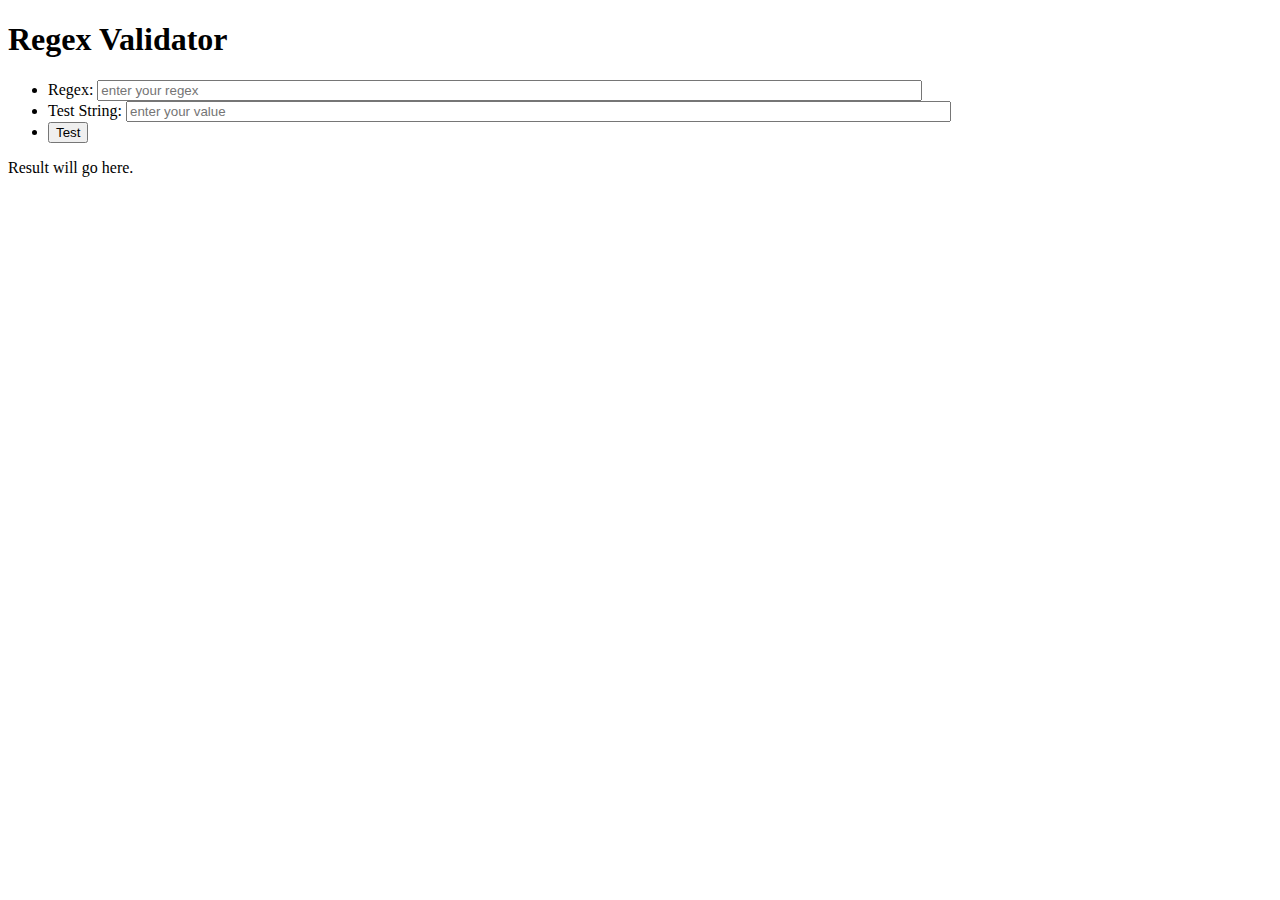
<file: regex-checker.html>
<!DOCTYPE html>
<html lang="en">

<head>
    <meta charset="UTF-8">
    <meta name="viewport" content="width=device-width, initial-scale=1.0">
    <title>Regex Checker</title>
</head>

<body>
    <h1>Regex Validator</h1>
    <ul>
        <li>Regex: <input type="text" name="regex" size=100 placeholder="enter your regex" /></li>
        <li>Test String: <input type="text" name="test" size=100 placeholder="enter your value" /></li>
        <li><button>Test</button></li>
    </ul>
    <p>
        <span class="message">Result will go here.</span>
    </p>

    <script src="//cdnjs.cloudflare.com/ajax/libs/jquery/2.1.3/jquery.min.js"></script>
    <script>
        $('button').click(function () {
            var resultEl = $('.message');
            var reg = $('input[name=regex]').val();
            var test = $('input[name=test]').val();
            resultEl.text("");

            if (test.match(reg)) {
                resultEl.text('There was a match');
            } else {
                resultEl.text('NO match');
            }
        });
    </script>
</body>

</html>
</file>
